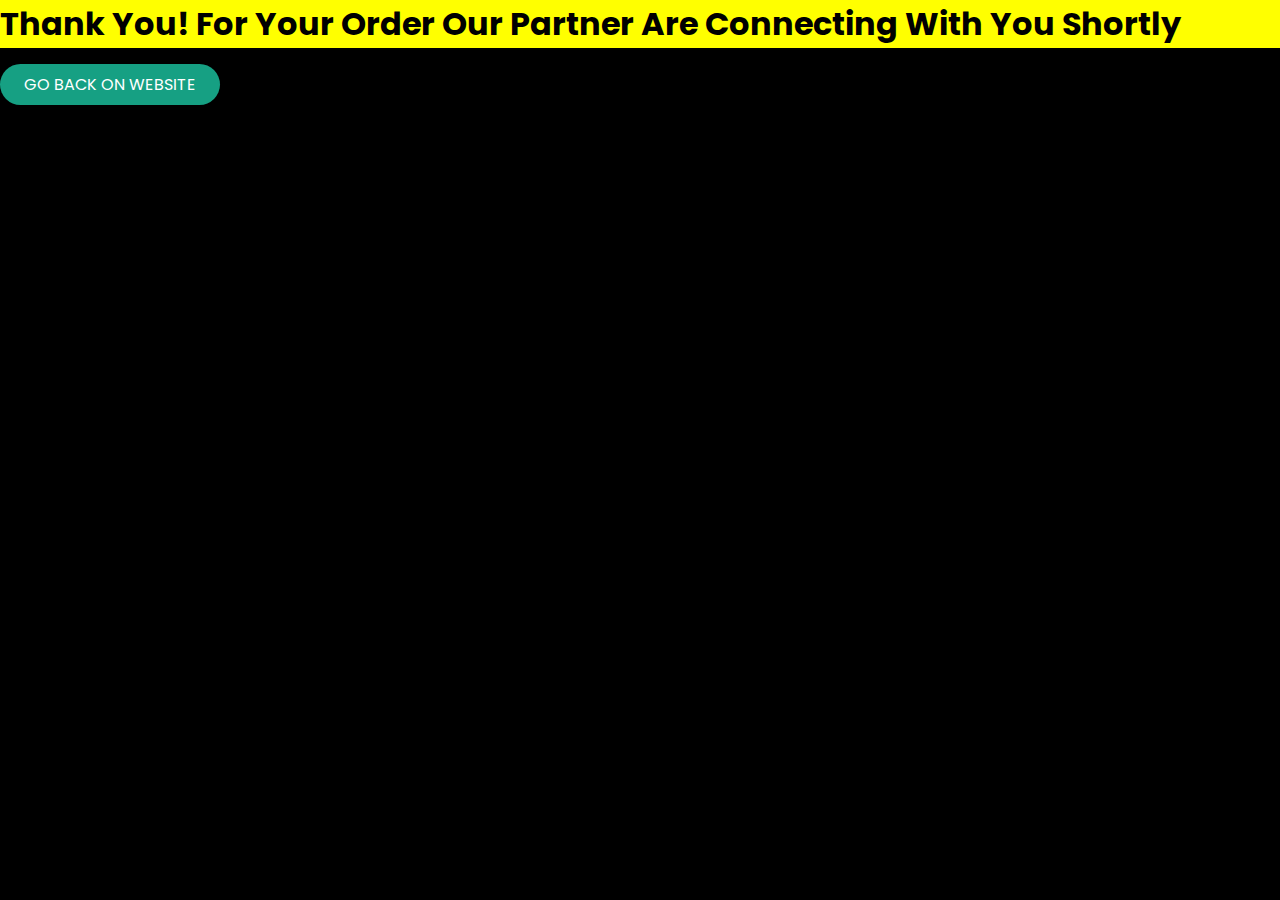
<file: FOOD/index2.html>
<!DOCTYPE html>
<html lang="en">
<head>
    <meta charset="UTF-8">
    <meta name="viewport" content="width=device-width, initial-scale=1.0">
    <title>Document</title>
    <link rel="stylesheet" href="style.css">
</head>
<body style="background-color: black; background-image: url(https://media.gettyimages.com/id/1331465591/photo/3d-render-of-a-luxury-hotel-swimming-pool.jpg?s=612x612&w=0&k=20&c=oK3vEzPg3mZrCXgairNgU5qM-vf0jMab9N7udzzVDk0= );" height:100%; width:100%>
    <h1 style="background-color:yellow;">Thank You! For Your Order Our Partner Are Connecting With You Shortly </h1>

    <a href="index.html" class="btn btn-danger">Go Back On Website</a>
</body>
</html>
</file>
<file: FOOD/style.css>
@import url("https://fonts.googleapis.com/css2?family=Poppins:ital,wght@0,300;0,400;0,500;0,600;0,700;0,800;0,900;1,200;1,300;1,400;1,500;1,600;1,700;1,800;1,900&display=swap");

*,
*::after,
*::before {
  box-sizing: border-box;
  padding: 0;
  margin: 0;
}

.html {
  font-size: 62.5%;
}

body {
  font-family: "Poppins", sans-serif;
}

/* ///////////..utility classes../////////// */

.container {
  max-width: 1200px;
  width: 90%;
  margin: auto;
}

.btn {
  display: inline-block;
  padding: 0.5em 1.5em;
  text-decoration: none;
  border-radius: 50px;
  cursor: pointer;
  outline: none;
  margin-top: 1em;
  text-transform: uppercase;
  font-weight: small;
}

.btn-danger {
  color: #fff;
  background: #16a083;
}

.btn-danger:hover {
  background: red;
  transition: background 0.3s ease-in-out;
}




/* ............/navbar/............ *

/* desktop mode............/// */

.navbar input[type="checkbox"],
.navbar .hamburger-lines {
  display: none;
}

.navbar {
  box-shadow: 0px 5px 10px 0px #aaa;
  position: fixed;
  width: 100%;
  background: #fff;
  color: #000;
  opacity: 0.85;
  height: 50px;
  z-index: 12;
}

.navbar-container {
  display: flex;
  justify-content: space-between;
  height: 64px;
  align-items: center;
}

.menu-items {
  order: 2;
  display: flex;
}

.menu-items li {
  list-style: none;
  margin-left: 1.5rem;
  margin-bottom: 0.5rem;
  font-size: 1.2rem;
}

.menu-items a {
  text-decoration: none;
  color: #444;
  font-weight: 500;
  transition: color 0.3s ease-in-out;
}

.menu-items a:hover {
  color:red;
  transition: color 0.3s ease-in-out;
}

.logo {
  order: 1;
  font-size: 2.3rem;
  margin-bottom: 0.5rem;
}

/* ............//// Showcase styling ////......... */

.showcase-area {
  height: 50vh;
  background: linear-gradient(
      rgba(240, 240, 240, 0.144),
      rgba(255, 255, 255, 0.336)
    ),
    url("https://img.freepik.com/free-photo/traditional-salad-with-pieces-medium-rare-grilled-ahi-tuna-sesame-with-fresh-vegetable-salad-rice-plate_2829-18465.jpg?size=626&ext=jpg&uid=R111484157&ga=GA1.2.827430938.1690682019&semt=ais");
  background-size: cover;
  background-position: center;
  background-repeat: no-repeat;
}

.showcase-container {
  display: flex;
  flex-direction: column;
  align-items: center;
  justify-content: center;
  height: 100%;
  font-size: 1.6rem;
}

.main-title {
  text-transform: uppercase;
  margin-top: 1.5em;
}

/* ......//about us//...... */

#about {
  padding: 50px 0;
  background: #f5f5f7;
}

.about-wrapper {
  display: flex;
  flex-wrap: wrap;
}

#about h2 {
  font-size: 2.3rem;
}

#about p {
  font-size: 1.2rem;
  color: #555;
}

#about .small {
  font-size: 1.2rem;
  color: #666;
  font-weight: 600;
}

.about-img {
  flex: 1 1 400px;
  padding: 30px;
  transform: translateX(150%);
  animation: about-img-animation 1s ease-in-out forwards;
}

@keyframes about-img-animation {
  100% {
    transform: translate(0);
  }
}

.about-text {
  flex: 1 1 400px;
  padding: 30px;
  margin: auto;
  transform: translate(-150%);
  animation: about-text-animation 1s ease-in-out forwards;
}

@keyframes about-text-animation {
  100% {
    transform: translate(0);
  }
}

.about-img img {
  display: block;
  height: 400px;
  max-width: 100%;
  margin: auto;
  object-fit: cover;
  object-position: right;
}

/* ..........////Food category///........... */

#food {
  padding: 5rem 0 10rem 0;
}

#food h2 {
  text-align: center;
  font-size: 2.5rem;
  font-weight: 400;
  margin-bottom: 40px;
  text-transform: uppercase;
  color: #555;
}

.food-container {
  display: flex;
  justify-content: space-between;
}

.food-container img {
  display: block;
  width: 100%;
  margin: auto;
  max-height: 300px;
  object-fit: cover;
  object-position: center;
}

.img-container {
  margin: 0 1rem;
  position: relative;
}

.img-content {
  position: absolute;
  top: 70%;
  left: 50%;
  transform: translate(-50%, -50%);
  opacity: 0;
  z-index: 2;
  text-align: center;
  transition: all 0.3s ease-in-out 0.1s;
}

.img-content h3 {
  color: #fff;
  font-size: 2.2rem;
}

.img-content a {
  font-size: 1.2rem;
}

.img-container::after {
  content: "";
  display: block;
  position: absolute;
  top: 0;
  left: 0;
  width: 100%;
  height: 100%;
  background: rgba(0, 0, 0, 0.871);
  opacity: 0;
  z-index: 1;

  transform: scaleY(0);
  transform-origin: 100% 100%;
  transition: all 0.3s ease-in-out;
}

.img-container:hover::after {
  opacity: 1;
  transform: scaleY(1);
}

.img-container:hover .img-content {
  opacity: 1;
  top: 40%;
}

/* .........../Food Menu/............ */

.food-menu-heading {
  text-align: center;
  font-size: 3.4rem;
  font-weight: 400;
  color: #666;
}

.food-menu-container {
  display: flex;
  flex-wrap: wrap;
  padding: 50px 0px 30px 0px;
}

.food-menu-container img {
  display: block;
  width: 250px;
  height: 250px;
  border-radius: 50%;
  object-fit: cover;
  object-position: center;
}

.food-menu-item {
  display: flex;
  flex: 1 1 600px;
  justify-content: space-evenly;
  margin-bottom: 3rem;
}

.food-description {
  margin: auto 1.5rem;
}

.font-title {
  font-size: 1.8rem;
  font-weight: 400;
  color: #444;
}

.food-description p {
  font-size: 1.4rem;
  color: #555;
  font-weight: 500;
}

.food-description .food-price {
  color: #117964;
  font-weight: 700;
}

/* ........./ Testimonial /.......... */

#testimonials {
  padding: 5rem 0;
  background: rgba(243, 243, 243);
}

.testimonial-title {
  text-align: center;
  font-size: 2.8rem;
  font-weight: 400;
  color: #555;
}

.testimonial-container {
  display: flex;
  justify-content: space-between;
  font-size: 1.4rem;
  padding: 1rem;
}

.testimonial-box .checked {
  color: #ff9529;
}

.testimonial-box .testimonial-text {
  margin: 1rem 0;
  color: #444;
}

.testimonial-box {
  text-align: center;
  padding: 1rem;
}

.customer-photo img {
  display: block;
  width: 150px;
  height: 150px;
  object-fit: cover;
  object-position: center;
  border-radius: 50%;
  margin: auto;
}

/* ........ Contact Us........... */

#contact {
  padding: 5rem 0;
  background: rgb(226, 226, 226);
}

.contact-container {
  display: flex;
  background: #fff;
}

.contact-img {
  width: 50%;
}

.contact-img img {
  display: block;
  height: 400px;
  width: 100%;
  object-position: center;
  object-fit: cover;
}

.form-container {
  padding: 1rem;
  width: 50%;
  margin: auto;
}

.form-container input {
  display: block;
  width: 100%;
  border: none;
  border-bottom: 2px solid #ddd;
  padding: 1rem 0;
  box-shadow: none;
  outline: none;
  margin-bottom: 1rem;
  color: #444;
  font-weight: 500;
}

.form-container textarea {
  display: block;
  width: 100%;
  border: none;
  border-bottom: 2px solid #ddd;
  color: #444;
  outline: none;
  padding: 1rem 0;
  resize: none;
}

.form-container h2 {
  font-size: 2.7rem;
  font-weight: 500;
  color: #444;
  margin-bottom: 1rem;
  margin-top: -1.2rem;
}

.form-container a {
  font-size: 1.3rem;
}

#footer h2 {
  text-align: center;
  font-size: 1.8rem;
  padding: 2.6rem;
  font-weight: 500;
  color: #fff;
  background: rgb(65, 65, 65);
}

/* ......../ media query /.......... */

@media (max-width: 768px) {
  .navbar {
    opacity: 0.95;
  }

  .navbar-container input[type="checkbox"],
  .navbar-container .hamburger-lines {
    display: block;
  }

  .navbar-container {
    display: block;
    position: relative;
    height: 64px;
  }

  .navbar-container input[type="checkbox"] {
    position: absolute;
    display: block;
    height: 32px;
    width: 30px;
    top: 20px;
    left: 20px;
    z-index: 5;
    opacity: 0;
  }

  .navbar-container .hamburger-lines {
    display: block;
    height: 23px;
    width: 35px;
    position: absolute;
    top: 17px;
    left: 20px;
    z-index: 2;
    display: flex;
    flex-direction: column;
    justify-content: space-between;
  }

  .navbar-container .hamburger-lines .line {
    display: block;
    height: 4px;
    width: 100%;
    border-radius: 10px;
    background: #333;
  }

  .navbar-container .hamburger-lines .line1 {
    transform-origin: 0% 0%;
    transition: transform 0.4s ease-in-out;
  }

  .navbar-container .hamburger-lines .line2 {
    transition: transform 0.2s ease-in-out;
  }

  .navbar-container .hamburger-lines .line3 {
    transform-origin: 0% 100%;
    transition: transform 0.4s ease-in-out;
  }

  .navbar .menu-items {
    padding-top: 100px;
    background: #fff;
    height: 100vh;
    max-width: 300px;
    transform: translate(-150%);
    display: flex;
    flex-direction: column;
    margin-left: -40px;
    padding-left: 50px;
    transition: transform 0.5s ease-in-out;
    box-shadow: 5px 0px 10px 0px #aaa;
  }

  .navbar .menu-items li {
    margin-bottom: 1.5rem;
    font-size: 1.3rem;
    font-weight: 500;
  }

  .logo {
    position: absolute;
    top: 5px;
    right: 15px;
    font-size: 2rem;
  }

  .navbar-container input[type="checkbox"]:checked ~ .menu-items {
    transform: translateX(0);
  }

  .navbar-container input[type="checkbox"]:checked ~ .hamburger-lines .line1 {
    transform: rotate(35deg);
  }

  .navbar-container input[type="checkbox"]:checked ~ .hamburger-lines .line2 {
    transform: scaleY(0);
  }

  .navbar-container input[type="checkbox"]:checked ~ .hamburger-lines .line3 {
    transform: rotate(-35deg);
  }

  /* ......./ food /......... */

  .food-container {
    flex-direction: column;
    align-items: stretch;
  }

  .food-type:not(:last-child) {
    margin-bottom: 3rem;
  }

  .food-type {
    box-shadow: 5px 5px 10px 0 #aaa;
  }

  .img-container {
    margin: 0;
  }
}

@media (max-width: 500px) {
  html {
    font-size: 65%;
  }

  .navbar .menu-items li {
    font-size: 1.6rem;
  }

  .testimonial-container {
    flex-direction: column;
    text-align: center;
  }

  .food-menu-container img {
    margin: auto;
  }

  .food-menu-item {
    flex-direction: column;
    text-align: center;
  }

  .form-container {
    width: 90%;
  }

  .contact-container {
    display: flex;
    flex-direction: column;
  }

  .contact-img {
    width: 90%;
    margin: 3rem auto;
  }

  .logo {
    position: absolute;
    top: 06px;
    right: 15px;
    font-size: 3rem;
  }

  .navbar .menu-items li {
    margin-bottom: 2.5rem;
    font-size: 1.8rem;
    font-weight: 500;
  }
}

@media (min-width: 769px) and (max-width: 1200px) {
  .img-container h3 {
    font-size: 1.5rem;
  }

  .img-container .btn {
    font-size: 0.7rem;
  }
}

@media (orientation: landscape) and (max-height: 500px) {
  .showcase-area {
    height: 50vmax;
  }
}
</file>
